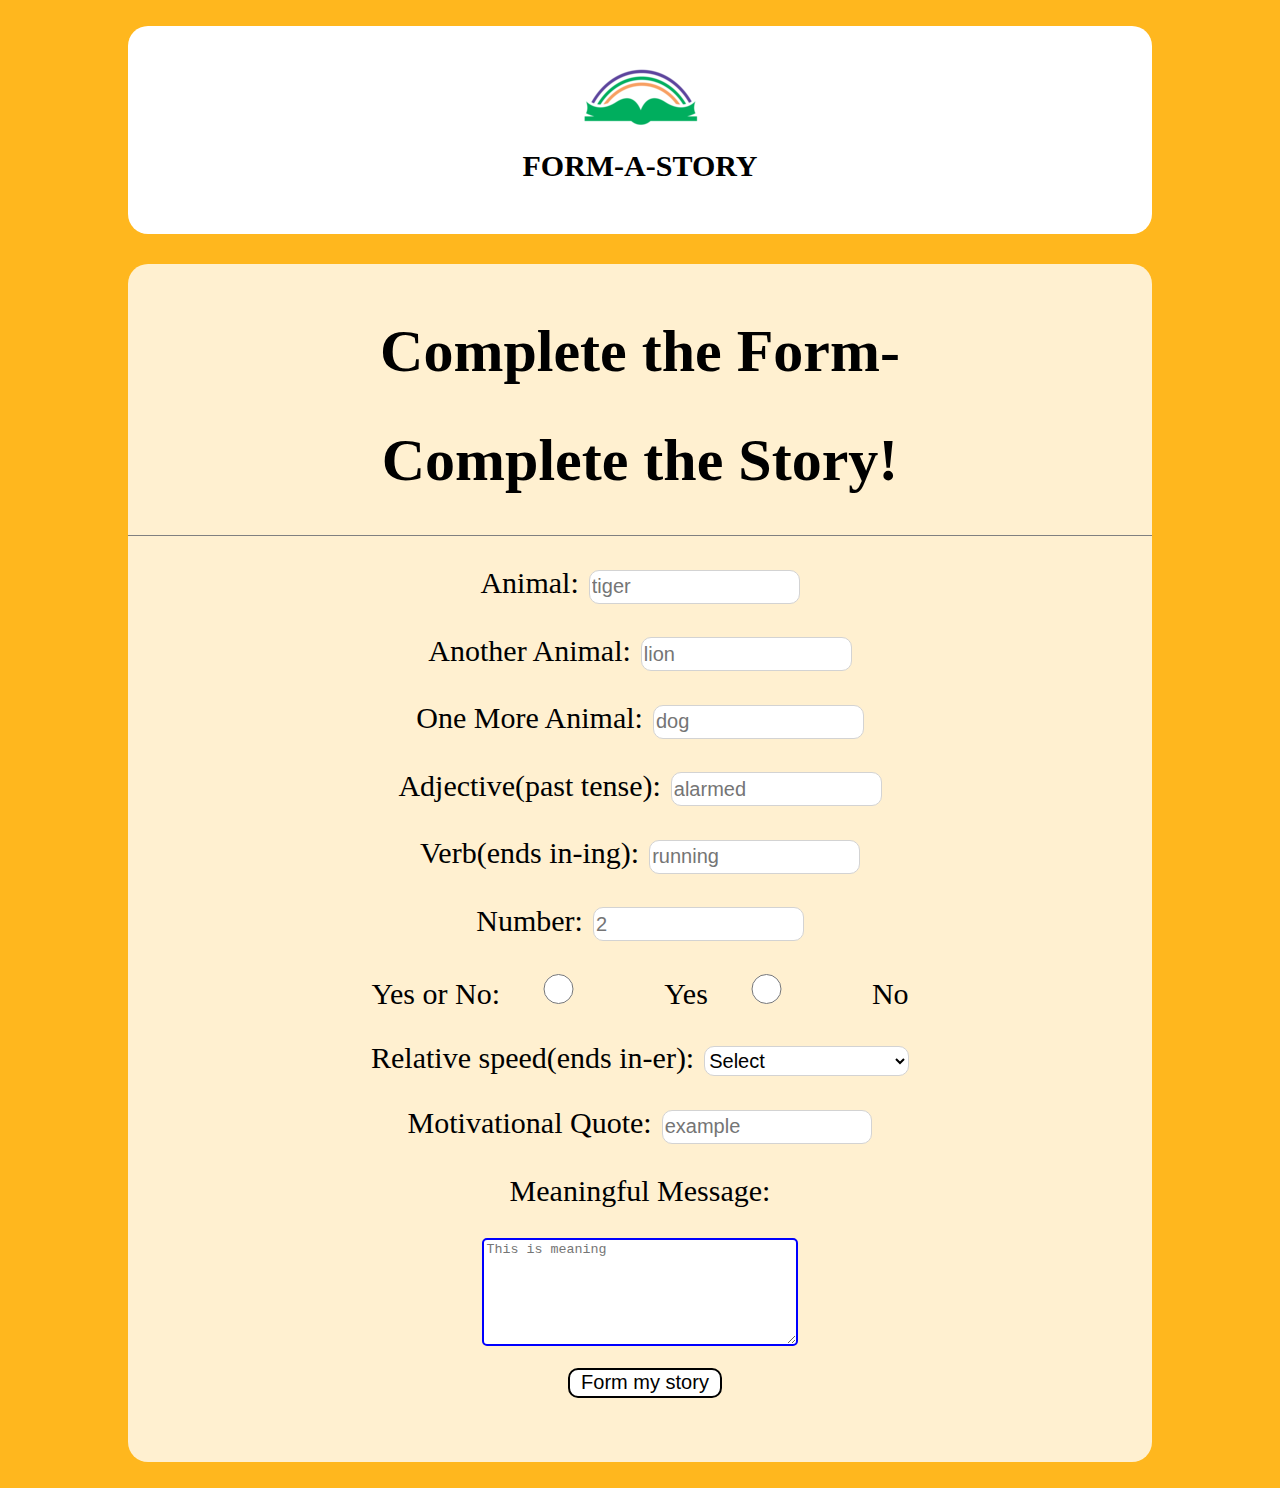
<file: index.html>
<!DOCTYPE html>
<html>

<head>
    <link rel="stylesheet" href="index.css">
</head>

<body>
    <div class="d1">
        <img src="img11.png" alt="image">
        <p>FORM-A-STORY</p>
    </div>
    <div class="d2">
        <div class="d21">
            <h1>Complete the Form-</h1>
            <h1>Complete the Story!</h1>
        </div>
        <form action="task9a.html">
            <p>Animal:<input type="text" placeholder="tiger" name="animal" required></p>
            <p>Another Animal:<input type="text" placeholder="lion" name="another" required></p>
            <p>One More Animal:<input type="text" placeholder="dog" name="more" required></p>
            <p>Adjective(past tense):<input type="text" placeholder="alarmed" name="adj" required></p>
            <p>Verb(ends in-ing):<input type="text" placeholder="running" name="verb" required></p>
            <p>Number:<input type="number" placeholder="2" name="number" required></p>
            <p>Yes or No:
                <input type="radio" name="yes" value="yes">Yes
                <input type="radio" name="yes" value="no">No
            </p>
            <p>Relative speed(ends in-er):<select name="speed" required>
                <option value="">Select</option>
                <option value="Quicker">Quicker</option>
                <option value="Slower">Slower</option>
              </select></p>
            <p>Motivational Quote:<input type="text" placeholder="example" name="quote" required></p>
            <p>Meaningful Message:</p>
            <textarea placeholder="This is meaning" name="message" required></textarea><br><br>
            <input type="submit" value="Form my story">
        </form>
    </div>
</body>

</html>
</file>
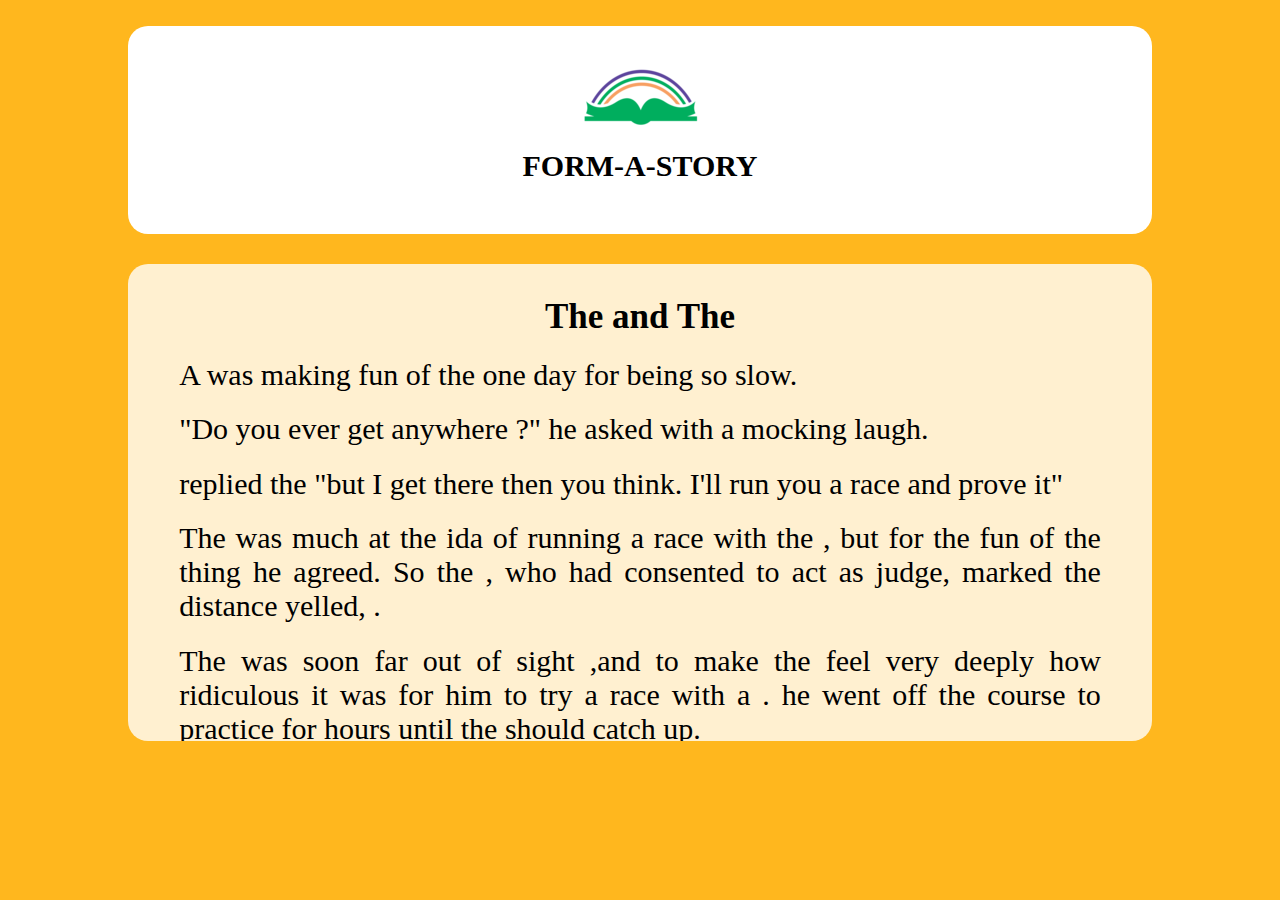
<file: task9a.html>
<!DOCTYPE html>
<html>

<head>
    <link rel="stylesheet" href="task9a.css">
</head>

<body>
    <div class="d1">
        <img src="img11.png" alt="image">
        <p>FORM-A-STORY</p>
    </div>
    <div class="d2">
        <h1>The <u class="animal">null</u> and The <u class="another">null</u></h1>

        <p>A <b><u class="animal">null</u></b> was making fun of the <b><u class="another">null</u></b> one day for
            being so slow.
        </p>

        <p>"Do you ever get anywhere ?" he asked with a mocking laugh.<br></p>
        <p>
            <b><u id="yes">null</u></b> replied the <b><u class="another">null</u></b>
            "but I get there <b><u id="speed">null</u></b> then you think.
            I'll run you a race and prove it"
        </p>
        <p>The <b><u class="animal">null</u></b> was much <b><u id="adj">null</u></b>
            at the ida of running a race with the <b><u class="another">null</u></b>, but for the fun of the thing he
            agreed. So the
            <b><u id="more">null</u></b>, who had consented to act as judge, marked the distance yelled, <b><u
                    id="quote">null</u></b>.
        </p>
        <p>
            The <b><u class="animal">null</u></b> was soon far out of sight ,and to make the<b><u
                    class="another">null</u></b> feel very deeply how
            ridiculous it was for him to try a race with a <b><u class="animal">null</u></b>. he went off the course to
            practice
            <b><u class="verb">null</u></b> for <b><u id="number">null</u></b> hours until the <b><u
                    class="another">null</u></b> should catch up. </p>
        <p>
            The <b><u class="another">null</u></b> meanwhile kept going slowly but steadily and, after a time, passed
            the place where
            the <b><u class="animal">null</u></b> was <b><u class="verb">null</u></b>. The <b><u
                    class="animal">null</u></b> was so caught up in
            <b><u class="verb">null</u></b>; and when at last he did stop,the <b><u class="another">null</u></b> was
            near the goal. The
            <b><u class="animal">null</u></b> now ran his swiftest, but he could not overtake the <b><u
                    class="another">null</u></b> in time.
        </p>
        <h3>Moral of story:</h3>
        <h3>"<span id="message" style="color: green;"></span>"</h3>
        <h3><a href="index.html"><button ><-Return</button></a></h3>
    </div>
    <script>

        function findGetParameter(parameterName) {
            var result = null,
                tmp = [];
            location.search
                .substr(1)
                .split("&")
                .forEach(function (item) {
                    tmp = item.split("=");
                    if (tmp[0] === parameterName) result = decodeURIComponent(tmp[1]);
                });
            return result;
        }
        var x = document.getElementsByClassName("animal");
        for (i = 0; i < x.length; i++) {
            x[i].innerHTML = findGetParameter("animal");
        }
        var x1 = document.getElementsByClassName("another");
        for (i = 0; i < x1.length; i++) {
            x1[i].innerHTML = findGetParameter("another");
        }
        var x2 = document.getElementsByClassName("verb");
        for (i = 0; i < x2.length; i++) {
            x2[i].innerHTML = findGetParameter("verb");
        }
        document.getElementById("more").innerHTML = findGetParameter("more");
        document.getElementById("adj").innerHTML = findGetParameter("adj");
        document.getElementById("number").innerHTML = findGetParameter("number");
        document.getElementById("yes").innerHTML = findGetParameter("yes");
        document.getElementById("speed").innerHTML = findGetParameter("speed");
        document.getElementById("quote").innerHTML = findGetParameter("quote");
        document.getElementById("message").innerHTML = findGetParameter("message");
    </script>
</body>

</html>
</file>
<file: index.css>
body{
    margin: 0;
    padding: 0;
    box-sizing: border-box;
    background-color: #FFB71E;
}
.d1{
    width: 80%;
    height: 25%;
    margin: auto;
    text-align: center;
    background-color: white;
    border-radius: 20px;
    margin-top: 2%;
}
.d1 p{
    font-size: 30px;
    font-weight: 900;
    margin-top: -3%;
    padding-bottom: 5%;
}
.d2{
    width: 80%;
    height: 100%;
    margin: auto;
    text-align: center;
    background-color: #FFF0D0;
    border-radius: 20px;
    margin-top: 2%;
    margin-bottom: 2%;
    padding: 1% 0 5% 0;
}
.d21{
    text-align: center;
    border-bottom: 1px solid grey;
    font-size: 30px;
}
.d2 p{
    font-size: 30px;
}
.d2 input, select{
    margin-left: 10px;
    width: 20%;
    height: 30px;
    border: 1px solid lightgray;
    border-radius: 10px;
    background-color: white;
    font-size: 20px;

}
.d2 input[type=radio]{
    margin-left: -5%;

}
.d2 textarea{
    border: 2px solid blue;
    height: 100px;
    width: 30%;
    border-radius: 5px;

}
.d2 input[type=submit]{
    height:30px;
    width: 15%;
    border: 2px solid;
}
</file>
<file: task9a.css>
body{
    margin: 0;
    padding: 0;
    box-sizing: border-box;
    background-color: #FFB71E;
}
.d1{
    width: 80%;
    height: 25%;
    margin: auto;
    text-align: center;
    background-color: white;
    border-radius: 20px;
    margin-top: 2%;
}
.d1 p{
    font-size: 30px;
    font-weight: 900;
    margin-top: -3%;
    padding-bottom: 5%;
}
.d2{
    width: 80%;
    height: 400px;
    margin: auto;
    text-align: justify;
    background-color: #FFF0D0;
    border-radius: 20px;
    margin-top: 2%;
    margin-bottom: 2%;
    padding: 1% 0 5% 0;
    overflow-y: scroll;
}
.d2 p{
    font-size: 30px;
    margin: 2% 5% 0 5%;
}
.d2 h1{
    text-align: center;
    font-size: 35px;
    margin: 2% 5% 0 5%;
}
.d2 h3{
    text-align: center;
    font-size: 35px;
    margin: 2% 5% 0 5%;
}
.d2 span{
    text-align: center;
    font-size: 30px;
}
.d2 button{
    height:30px;
    width: 15%;
    border: 2px solid;
    border-radius: 15px 2px 2px 15px;
    font-size: large;
}
scrollbar-track {
    box-shadow: inset 0 0 6px rgba(0, 0, 0, 0.3);
  }
   
scrollbar-thumb {
    background-color: darkgrey;
    outline: 1px solid slategrey;
  }scrollbar-track {
    box-shadow: inset 0 0 6px rgba(0, 0, 0, 0.3);
  }
   
scrollbar-thumb {
    background-color: darkgrey;
    outline: 1px solid slategrey;
  }
</file>
